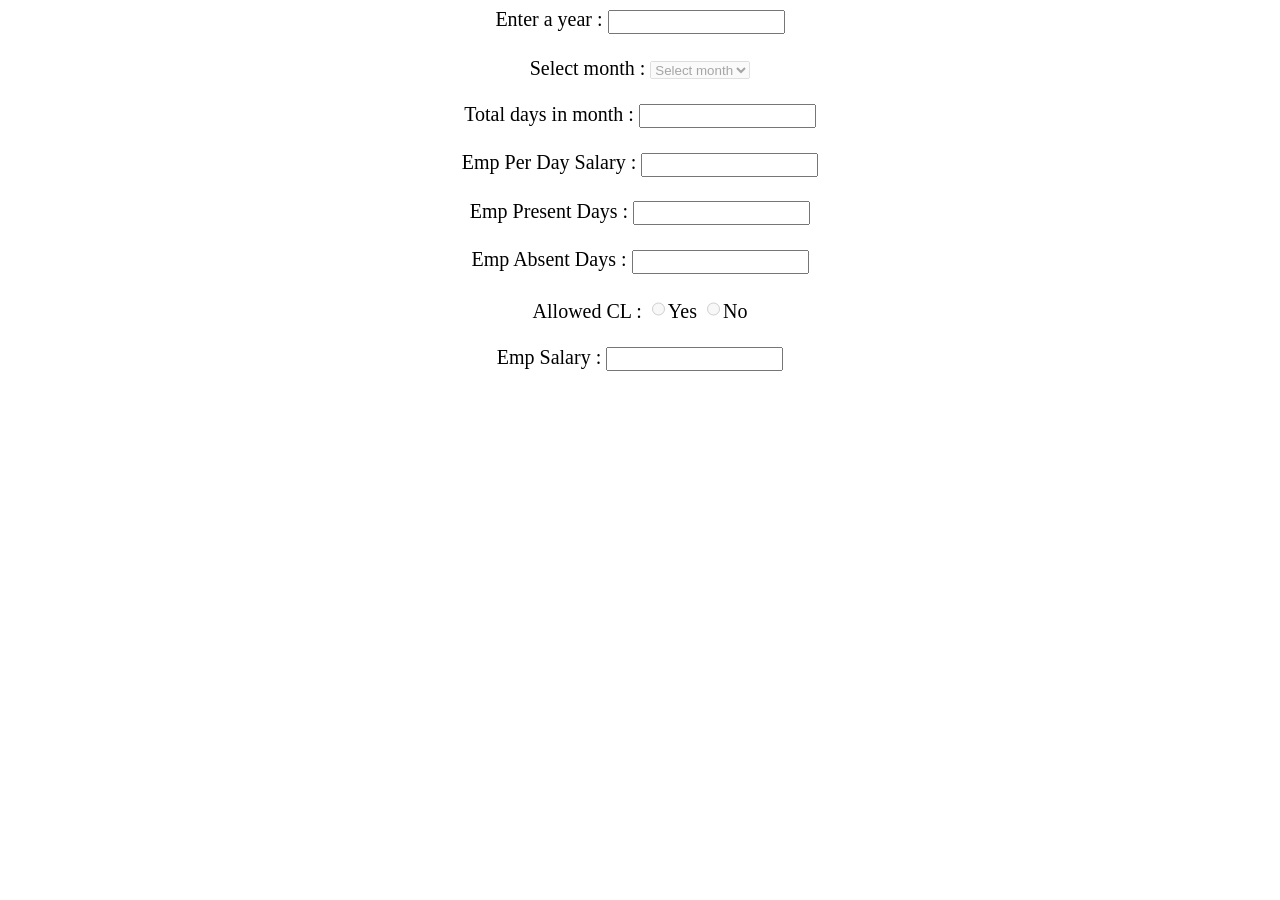
<file: Employee_salary.html>
<!DOCTYPE html>
<html>
<head>
	<meta charset="utf-8">
	<meta name="viewport" content="width=device-width, initial-scale=1">
	<title></title>
	<style>
		body
		{
			font-size: 20px;
		}
		input,select
		{
			height: 18px;
		}
		#serror
		{
			position: absolute;
			top: 150px;
			left : 950px;
			color: red;
		}
		#lerror
		{
			position: absolute;
			top: 10px;
			left: 920px;
			color: red;
		}
	</style>
	<script src="https://ajax.googleapis.com/ajax/libs/jquery/3.7.1/jquery.min.js"></script>
	<script>
		$(document).ready(function()
		{
			$("#tdim").keyup(function()
			{
				var TDIM = $("#tdim").val();
				if(TDIM>31)
				{
					$("#tdim").val("");
					$("#epd").val("");
					$("#ead").val("");
					$("#epds").val("");
					$("#ecd").val("");
					$("#eapd").val("");
					$("#eaad").val("");
					$("#es").val("");
				}
			});
			$("#epd").keyup(function()
			{
				var TDIM = $("#tdim").val();
				var EPD = $("#epd").val();
				var EAD = TDIM - EPD;
				$("#ead").val(EAD);
				var EPDS = $("#epds").val();
				if(EPD>TDIM)
				{
					$("#tdim").val("");
					$("#epd").val("");
					$("#ead").val("");
					$("#epds").val("");
					$("#ecd").val("");
					$("#eapd").val("");
					$("#eaad").val("");
					$("#es").val("");
				}
			});
			$("#ya").click(function()
			{
				$("#CL").show();
				$("#ecd").keyup(function()
			    {
				    var ECD=parseInt($("#ecd").val())
				    var EAD=parseInt($("#ead").val())
				    if (EAD>=ECD) 
				    {
					    $("#ecd").val()
					    var EPDS = $("#epds").val();
					    var EPD = $("#epd").val();
					    var EAAD = EAD - ECD;
					    var EAPD = parseInt(ECD) + parseInt(EPD);
				        var ES = EAPD * EPDS;
				        $("#eapd").val(EAPD);
				        $("#eaad").val(EAAD);
				        $("#es").val(ES);
				    }
				    else
				    {
				     	$("#ecd").val("");
				     	$("#eapd").val("");
				     	$("#eaad").val("");
				     	$("#es").val("");
				    }
			});
			});
			$("#ya").click(function()
			{
				$("#ecd").val("");
                $("#eapd").val("");
				$("#eaad").val("");
				$("#es").val("");
			});
			$("#na").click(function()
			{
				$("#CL").hide();
				var EPD = $("#epd").val();
				var EPDS = $("#epds").val();
				var ES = EPD * EPDS;
				$("#es").val(ES);
				$("#ya").click(function()
				{
					$("#es").val("");
				});
			});
			$("#saal").keyup(function()
			{
				var year = $("#saal").val().replace();
				if(year.length==4)
				{
					$("#mahine").prop('disabled', false);
					if(year%4==0 || year%400==0)
					{
						$("#lerror").text("Leap year");
					}
					else
					{
						$("#lerror").text("Not a leap year");
					}
				}
				else if(year.startsWith(0))
				{
					$("#saal").val("");
					$("#mahine").val("Select month");
					$("#mahine").prop('disabled', true);
					$("#tdim").val("");
					$("#epds").val("");
					$("#epd").val("");
					$("#ead").val("");
					$("#es").val("");
					$("#lerror").text("");
				}
				else
				{
					$("#mahine").prop('disabled', true);
					$("#mahine").val("Select month");
					$("#tdim").val("");
					$("#epds").val("");
					$("#epd").val("");
					$("#ead").val("");
					$("#lerror").text("");
				}
			});

			$("#mahine").change(function()
			{
				var year = $("#saal").val();
				var oper = $("#mahine").val();
				if(oper=="jan" || oper=="mar" || oper=="may" || oper=="jul" || oper=="aug" || oper=="oct" || oper=="dec") 
				{
					$("#tdim").val("31");
				}
				else if(oper=="apr" || oper=="jun" || oper=="sep" || oper=="nov")
				{
					$("#tdim").val("30");
				}
				else if(oper=="feb")
				{
					if(year%4==0 || year%400==0)
					{
						$("#tdim").val("29");
					}
					else
					{
						$("#tdim").val("28");
					}
				}
				else
				{
					$("#mahine").prop('disabled', true);
					$("#mahine").val("Select month");
					$("#tdim").val("");
					$("#epds").val("");
					$("#epd").val("");
					$("#ead").val("");
					$("#lerror").text("");
				}
			});
			$("#epds").keyup(function()
			{
				var epds = $("#epds").val();
				var l = epds.length;
				if(epds=="")
				{
					$("#serror").text("");
				}
				else if(epds.startsWith(0))
				{
					$("#epds").val("");
				}
				else if(l>=1 && l<3)
				{
					$("#serror").text("Enter atleast 3 digits");
				}
				else if(l>=3)
				{
					$("#serror").text("");
				}
			});

			$("#saal,#epds,#epd").on('input', function()
        	{
        		this.value = this.value.replace(/[^0-9]/,'');
        	});
		});
	</script>
</head>
<body>
	<center>
		Enter a year : <input type="text" id="saal" maxlength="4"><br><br>
		Select month : <select id="mahine" disabled>
			               <option>Select month</option>
			               <option value="jan">January</option>
			               <option value="feb">February</option>
			               <option value="mar">March</option>
			               <option value="apr">April</option>
			               <option value="may">May</option>
			               <option value="jun">June</option>
			               <option value="jul">July</option>
			               <option value="aug">August</option>
			               <option value="sep">September</option>
			               <option value="oct">October</option>
			               <option value="nov">November</option>
			               <option value="dec">December</option>
					   </select><br><br>
					   <span id="lerror"></span>
		Total days in month : <input type="text" id="tdim" readonly><br><br>
	    Emp Per Day Salary : <input type="text" id="epds"><br><br>
	                         <span id="serror"></span>
	    Emp Present Days : <input type="text" id="epd" maxlength="2"><br><br>
	    Emp Absent Days : <input type="text" id="ead" readonly><br><br>
	    Allowed CL  : <input type="radio" name="x" value="yes" id="ya" disabled>Yes
	                  <input type="radio" name="x" value="no" id="na" disabled>No<br><br>
	    <div id="CL" style="display: none;">
	    	Enter CL Days : <input type="text" id="ecd"><br><br>
	        Emp Actual Present Days : <input type="text" id="eapd" readonly><br><br>
	        Emp Actual Absent Days : <input type="text" id="eaad" readonly><br><br>
	    </div>
	    Emp Salary : <input type="text" id="es"><br><br>
	</center>
</body>
</html>
</file>
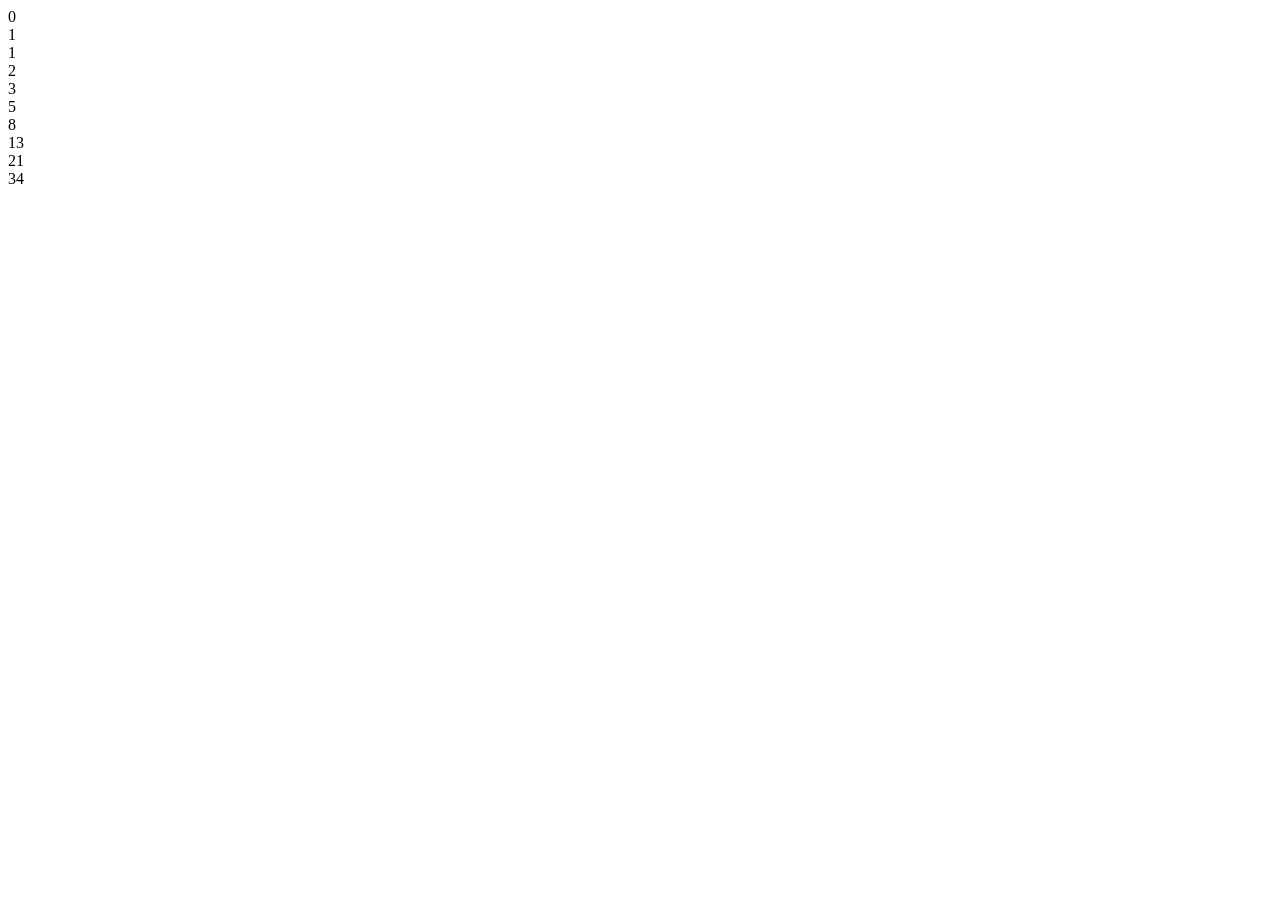
<file: fibonacci.html>
<!DOCTYPE html>
<html>
<head>
	<title></title>
</head>
<body>
	<script>
		var start=0;
		var last=1;
		document.write(start,"<br>");
		document.write(last,"<br>");
		for(i=2;i<10;i++)
		{
			var sum = start + last;
			document.write(sum,"<br>");
			start = last;
			last = sum;
		}
	</script>
</body>
</html>
</file>
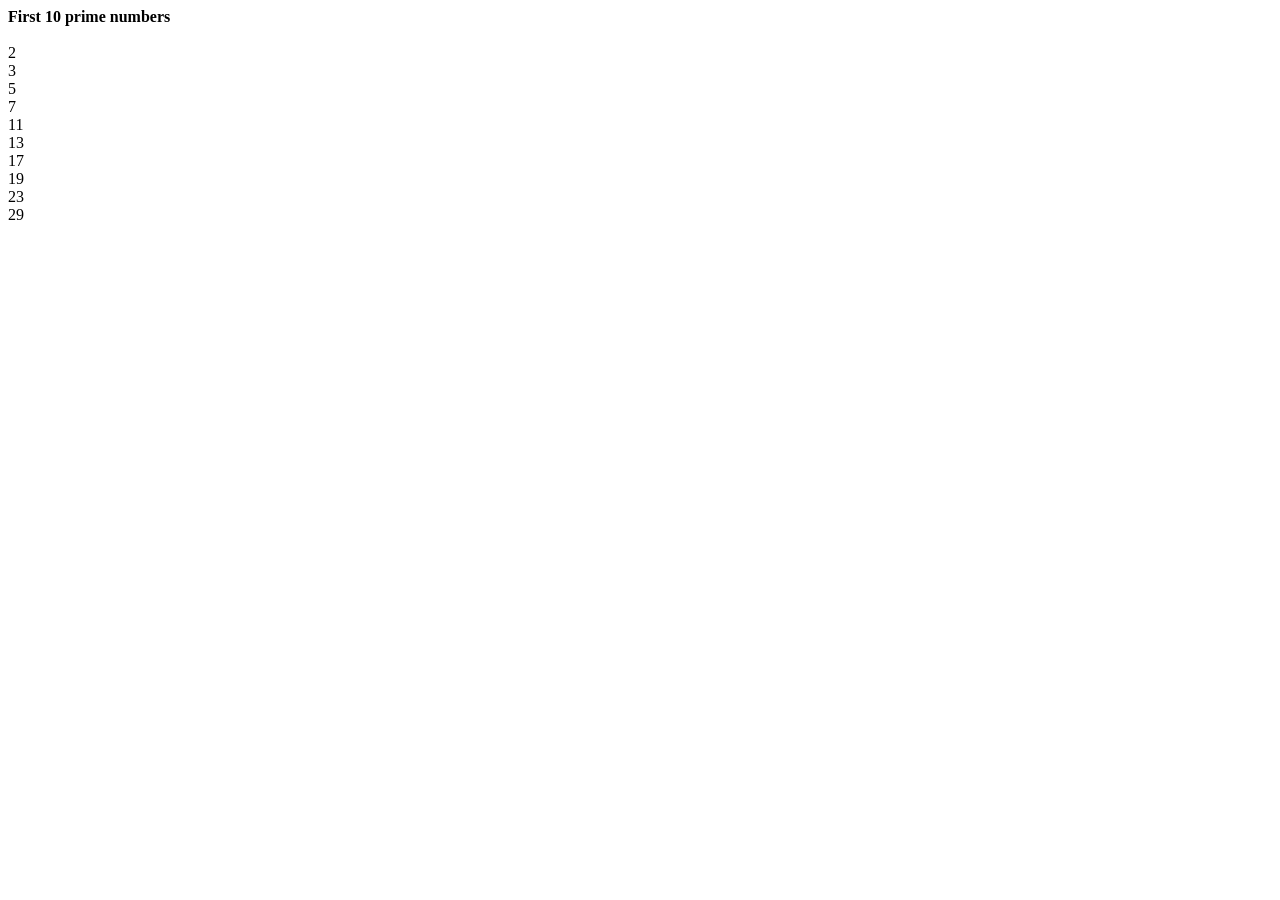
<file: First_n_prime_numbers.html>
<!DOCTYPE html>
<html>
<head>
	<meta charset="utf-8">
	<meta name="viewport" content="width=device-width, initial-scale=1">
	<title>First n Prime numbers</title>
</head>
<body>
	<script>
		var count = 0;
		var n = 10;
		var num = 2;

		document.write(`<b>First ${n} prime numbers</b>`,"<br>","<br>")

		while(count<n)
		{
			var prime = true;
			for(var i=2;i<=(num/2);i++)
			{
				if(num%i==0)
				{
					prime = false;
					break;
				}
			}
			if(prime)
			{
				document.write(num,"<br>");
				count++;
			}
			num++;
		}
	</script>
</body>
</html>
</file>
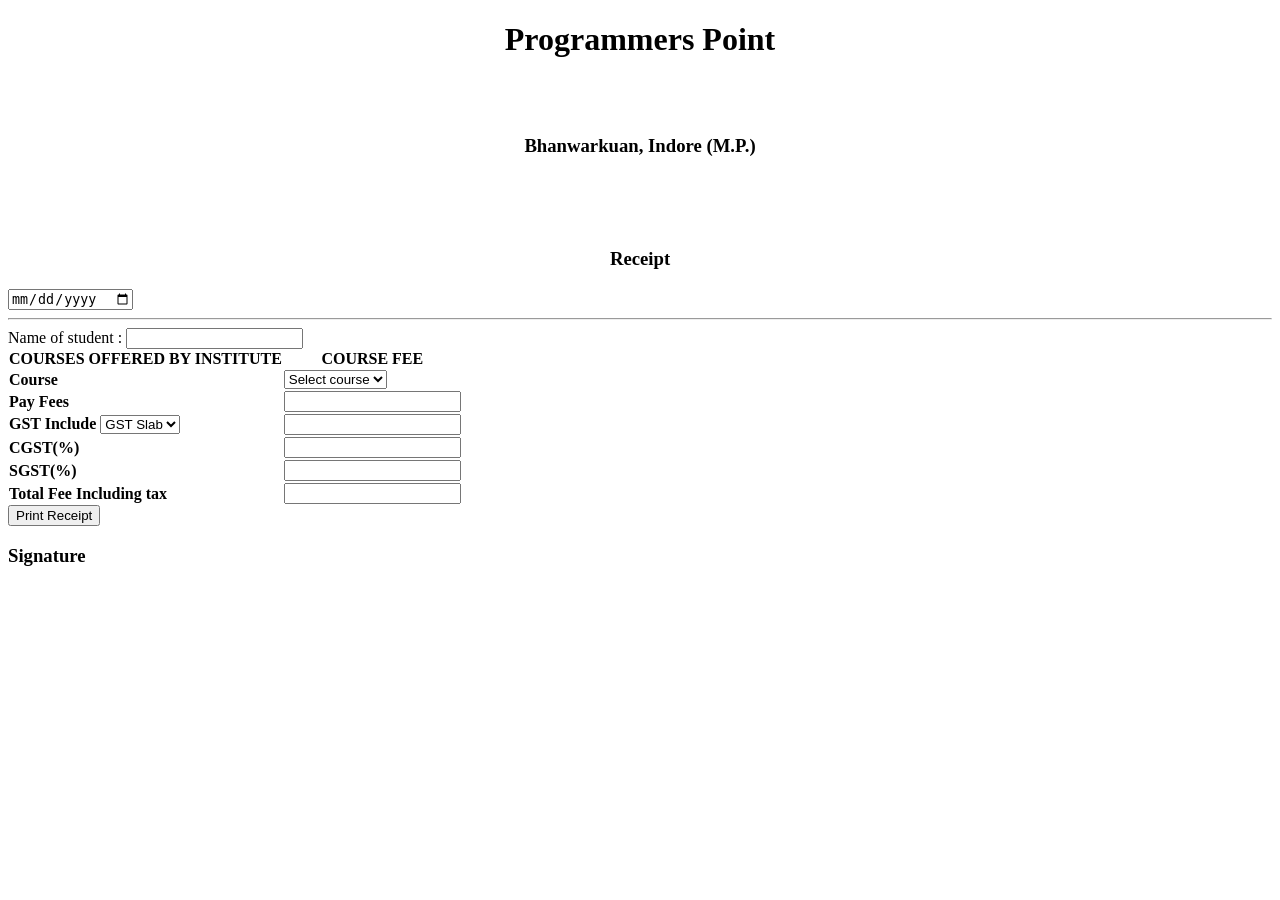
<file: Receipt_PP.html>
<!DOCTYPE html>
<html>
<head>
	<meta charset="utf-8">
	<meta name="viewport" content="width=device-width, initial-scale=1">
	<title></title>
	<link rel="stylesheet" href="C:\Users\Hps\OneDrive\Desktop\JavaScript\JQuery\Receipt_PP.css">
	<script src="https://ajax.googleapis.com/ajax/libs/jquery/3.7.1/jquery.min.js"></script>
	<script>
		$(document).ready(function()
		{
			$(".name_box").keyup(function()
			{
				var SN = $(".name_box").val();
				if (/\d/.test(SN)) 
				{
                    $(".name_box").val("");              // Clear the field if it contains numbers
                }
			});
			$("#pay_fees").keyup(function()
			{
				var PF = $("#pay_fees").val();
				if(PF=="")
				{
					$("#gst_include").val("");
					$("#cgst_include").val("");
				    $("#sgst_include").val("");
					$("#total_fees").val("");
					$("#gst").val("");
				}
			});
			$("#pay_fees").on('input', function()
        	{
        		this.value = this.value.replace(/[^0-9]/,'');    //Pay_fees input will only take number as input
        	});
			$("#gst").click(function()
			{
				var PF = $("#pay_fees").val();
				var GST = $("#gst").val();
				if(GST=="0")
				{
					var GSTI = 0;
					var TF = parseInt(PF) + parseInt(GSTI);
					$("#gst_include").val(GSTI);
					$("#cgst_include").val(GSTI/2);
				    $("#sgst_include").val(GSTI/2);
					$("#total_fees").val(TF);
				}
				else if(GST=="5")
				{
					var GSTI = (PF*5)/100;
					var TF = parseInt(PF) + parseInt(GSTI);
					$("#gst_include").val(GSTI);
					$("#cgst_include").val(GSTI/2);
					$("#sgst_include").val(GSTI/2);
					$("#total_fees").val(TF);
				}
				else if(GST=="12")
				{
					var GSTI = (PF*12)/100;
					var TF = parseInt(PF) + parseInt(GSTI);
					$("#gst_include").val(GSTI);
					$("#cgst_include").val(GSTI/2);
					$("#sgst_include").val(GSTI/2);
					$("#total_fees").val(TF);
				}
				else if(GST=="18")
				{
					var GSTI = (PF*18)/100;
					var TF = parseInt(PF) + parseInt(GSTI);
					$("#gst_include").val(GSTI);
					$("#cgst_include").val(GSTI/2);
					$("#sgst_include").val(GSTI/2);
					$("#total_fees").val(TF);
				}
				else if(GST=="28")
				{
					var GSTI = (PF*28)/100;
					var TF = parseInt(PF) + parseInt(GSTI);
					$("#gst_include").val(GSTI);
					$("#cgst_include").val(GSTI/2);
					$("#sgst_include").val(GSTI/2);
					$("#total_fees").val(TF);
				}
				else
				{
					$("#gst_include").val("");
					$("#cgst_include").val("");
					$("#sgst_include").val("");
					$("#total_fees").val("");
				}
			});
		});
	</script>
</head>
<body>
	<div class="receipt">
		<center><h1>Programmers Point</h1><br><br>
		<h3>Bhanwarkuan, Indore (M.P.)</h3></center><br><br><br>
		<div id="heading">
			<center><h3>Receipt</h3></center>
		</div>
		<input type="date" id="cal">
		<hr id="hr">
		<div id="name">
			Name of student : <input type="text" class="name_box">
		</div>
		<table id="pay_info" cellspacing="0">
			<th>COURSES OFFERED BY INSTITUTE</th>
			<th>COURSE FEE</th>

			<tr>
				<td><b>Course</b></td>
				<td>
					<select class="info">
						<option>Select course</option>
						<option>C/C++</option>
						<option>Python</option>
						<option>Java</option>
						<option>Front end</option>
						<option>Back end</option>
					</select>
				</td>
			</tr>
			<tr>
				<td><b>Pay Fees</b></td>
				<td><input type="text" class="info" id="pay_fees"></td>
			</tr>
			<tr>
				<td><b>GST Include</b>
					<select id="gst">
						<option value="">GST Slab</option>
						<option value="0">0%</option>
						<option value="5">5%</option>
						<option value="12">12%</option>
						<option value="18">18%</option>
						<option value="28">28%</option>
					</select>
				</td>
				<td><input type="text" class="info" id="gst_include" readonly></td>
			</tr>
			<tr>
				<td><b>CGST(%)</b></td>
				<td><input type="text" class="info" id="cgst_include" readonly></td>
			</tr>
			<tr>
				<td><b>SGST(%)</b></td>
				<td><input type="text" class="info" id="sgst_include" readonly></td>
			</tr>
			<tr>
				<td><b>Total Fee Including tax</b></td>
				<td><input type="text" class="info" id="total_fees" readonly></td>
			</tr>
		</table>
		<button onclick="window.print()" id="print">Print Receipt</button>
		<h3 id="sign">Signature</h3>
	</div>
</body>
</html>
</file>
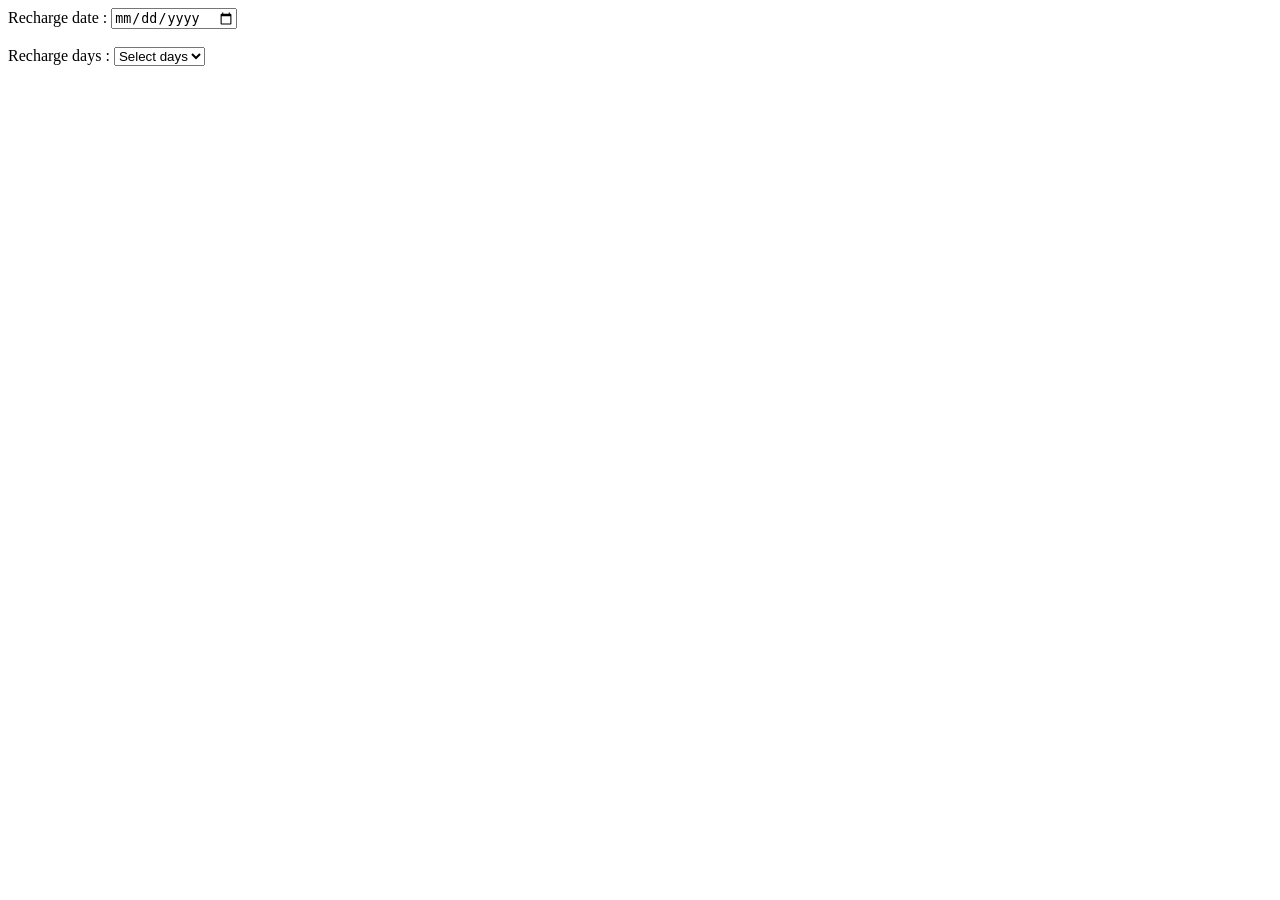
<file: Recharge.html>
<!DOCTYPE html>
<html>
<head>
	<meta charset="utf-8">
	<meta name="viewport" content="width=device-width, initial-scale=1">
	<title></title>
	<style>
		#msg
		{
			color: red;
		}
	</style>
	<script src="https://code.jquery.com/jquery-3.6.0.min.js"></script>
	<script>
		$(document).ready(function()
		{
			function update()
			{
				var currentDate = $("#da").val();
			    var DAYSS = $("#days").val();

			    if(currentDate && DAYSS) 
			    {
				    if(DAYSS == "14")
				    {
				    	$("#msg").text("Recharge will expire in 14 days on " + expire(currentDate, 14));
				    } 
				    else if(DAYSS == "22") 
				    {
				    	$("#msg").text("Recharge will expire in 22 days on " + expire(currentDate, 22));
				    } 
				    else if(DAYSS == "28") 
				    {
				    	$("#msg").text("Recharge will expire in 28 days on " + expire(currentDate, 28));
				    } 
				    else if(DAYSS == "56") 
				    {
				    	$("#msg").text("Recharge will expire in 56 days on " + expire(currentDate, 56));
				    }
			    }
			    else 
			    {
				    $("#msg").text("");
			    }
			}
			function expire(start, no_of_days)
			{
				var date = new Date(start);                    // Parse the input date
                date.setDate(date.getDate() + no_of_days);            // Add days
                return date.toLocaleDateString('en-GB').replace(/\//g,"-");
			}
		    $("#da,#days").change(function() 
	        {
			    update();
	        });
		});
	</script>
</head>
<body>
	Recharge date : <input type="date" id="da"><br><br>
	Recharge days : <select id="days">
		               <option value="">Select days</option>
		               <option value="14">14</option>
		               <option value="22">22</option>
		               <option value="28">28</option>
		               <option value="56">56</option>
	                </select>
	<p id="msg"></p>
</body>
</html>
</file>
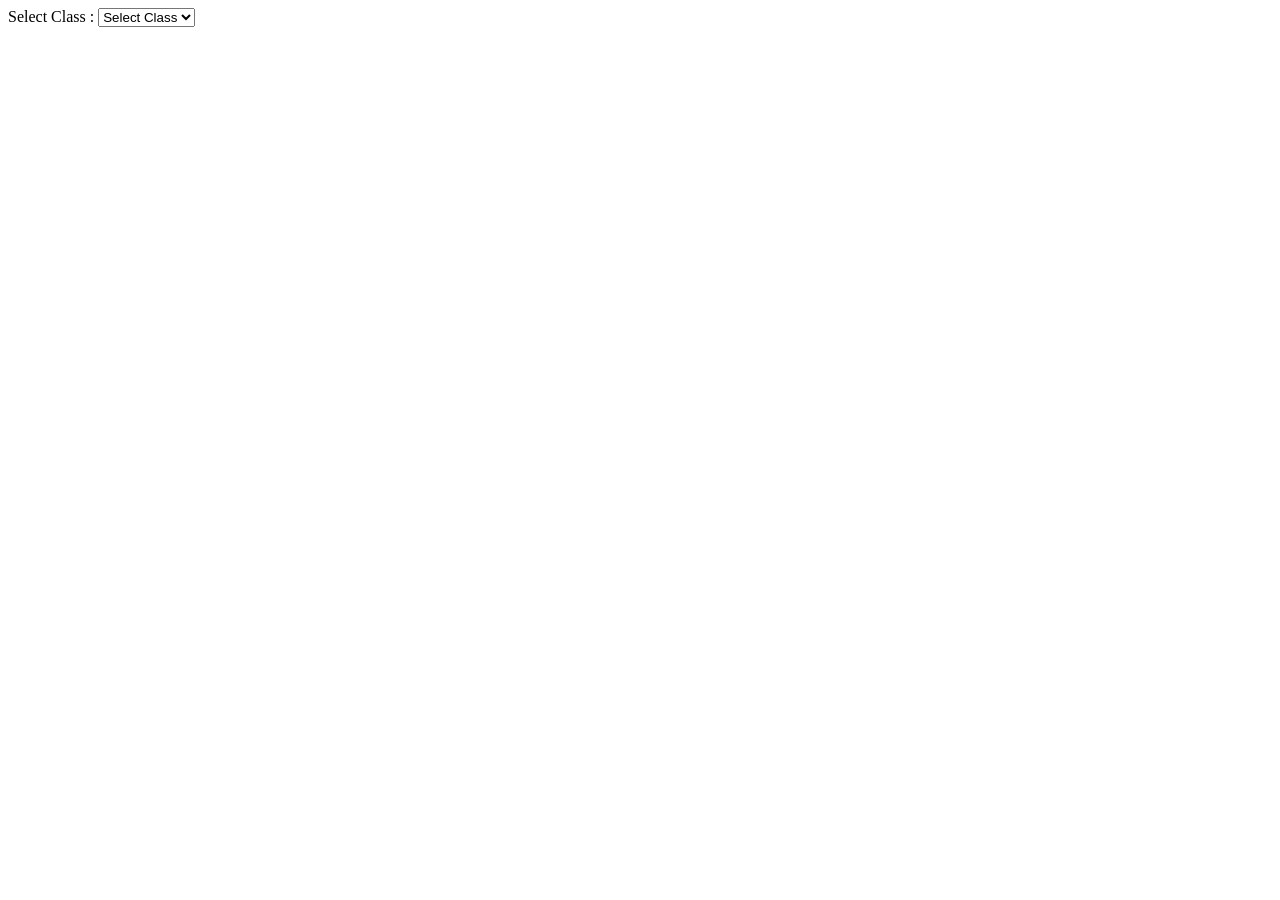
<file: Status_Subject.html>
<!-- <!DOCTYPE html>
<html>
<head>
	<meta charset="utf-8">
	<meta name="viewport" content="width=device-width, initial-scale=1">
	<title></title>
	<script src="https://ajax.googleapis.com/ajax/libs/jquery/3.7.1/jquery.min.js"></script>
	<script>
		$(document).ready(function()
		{
			$("select").click(function()
			{
				var SV = $("select").val();
				if(SV=="10")
				{
					$(".status").show();
					$(".sub").hide();
				}
				else if(SV=="11")
				{
					$(".status").hide();
					$(".sub").show();
				}
				else if(SV=="12")
				{
					$(".status").keyup(function()
					{
						if(SV=="10")
				        {
					        $(".status").show();
					        $(".sub").hide();
				        }
				        else if(SV=="11")
				        {
					        $(".status").hide();
					        $(".sub").show();
				        }
					});
					$(".status").show();
					$(".sub").show();
				}
				else
				{
					$(".status").hide();
					$(".sub").hide();
				}
			});
		});
	</script>
</head>
<body>
	Select Class : <select>
		                <option value="">Select class</option>
		                <option value="1">1</option>
		                <option value="2">2</option>
		                <option value="3">3</option>
		                <option value="4">4</option>
		                <option value="5">5</option>
		                <option value="6">6</option>
		                <option value="7">7</option>
		                <option value="8">8</option>
		                <option value="9">9</option>
		                <option value="10">10</option>
		                <option value="11">11</option>
		                <option value="12">12</option>
	                </select><br>
	<div class="status" style="display: none;">
		<b>Status : <input type="radio" name="x">Regular
			        <input type="radio" name="x">Private</b>
	</div><br>
	<div class="sub" style="display: none;">
		<b>Subject : <input type="radio" name="x">Maths
			         <input type="radio" name="x">Bio
			         <input type="radio" name="x">Comm</b>
	</div>
</body>
</html> -->











<!DOCTYPE html>
<html>
<head>
	<meta charset="utf-8">
	<meta name="viewport" content="width=device-width, initial-scale=1">
	<title></title>
	<style>
		.info
		{
			display: none;
		}
	</style>
</head>
<body>
	Select Class : <select onchange="dikhao()" id="kd">
		<option value="Select Class">Select Class</option>
		<option value="1">1</option>
		<option value="2">2</option>
		<option value="3">3</option>
		<option value="4">4</option>
		<option value="5">5</option>
		<option value="6">6</option>
		<option value="7">7</option>
		<option value="8">8</option>
		<option value="9">9</option>
		<option value="10">10</option>
		<option value="11">11</option>
		<option value="12">12</option>
	</select><br><br>

	<span class="info" id="status">
		<b>Status : </b> <input type="radio" name="x">Regular
						 <input type="radio" name="x">Private
	</span>
	<span class="info" id="subject">
		<b>Subject : </b> <input type="radio" name="x">Maths
						 <input type="radio" name="x">Bio
						 <input type="radio" name="x">Comm
	</span>

	<script>
		function dikhao()
		{
			var kaksha = document.getElementById("kd").value;

			if(kaksha==10)
			{
				document.getElementById("status").style.display = "block";
				document.getElementById("subject").style.display = "none";
			}
			else if(kaksha==11)
			{
				document.getElementById("subject").style.display = "block";
				document.getElementById("status").style.display = "none";
			}
			else if(kaksha==12)
			{
				document.getElementById("subject").style.display = "block";
				document.getElementById("status").style.display = "block";
			}
			else
			{
				document.getElementById("status").style.display = "none";
				document.getElementById("subject").style.display = "none";
			}
		}
	</script>
</body>
</html>
</file>
